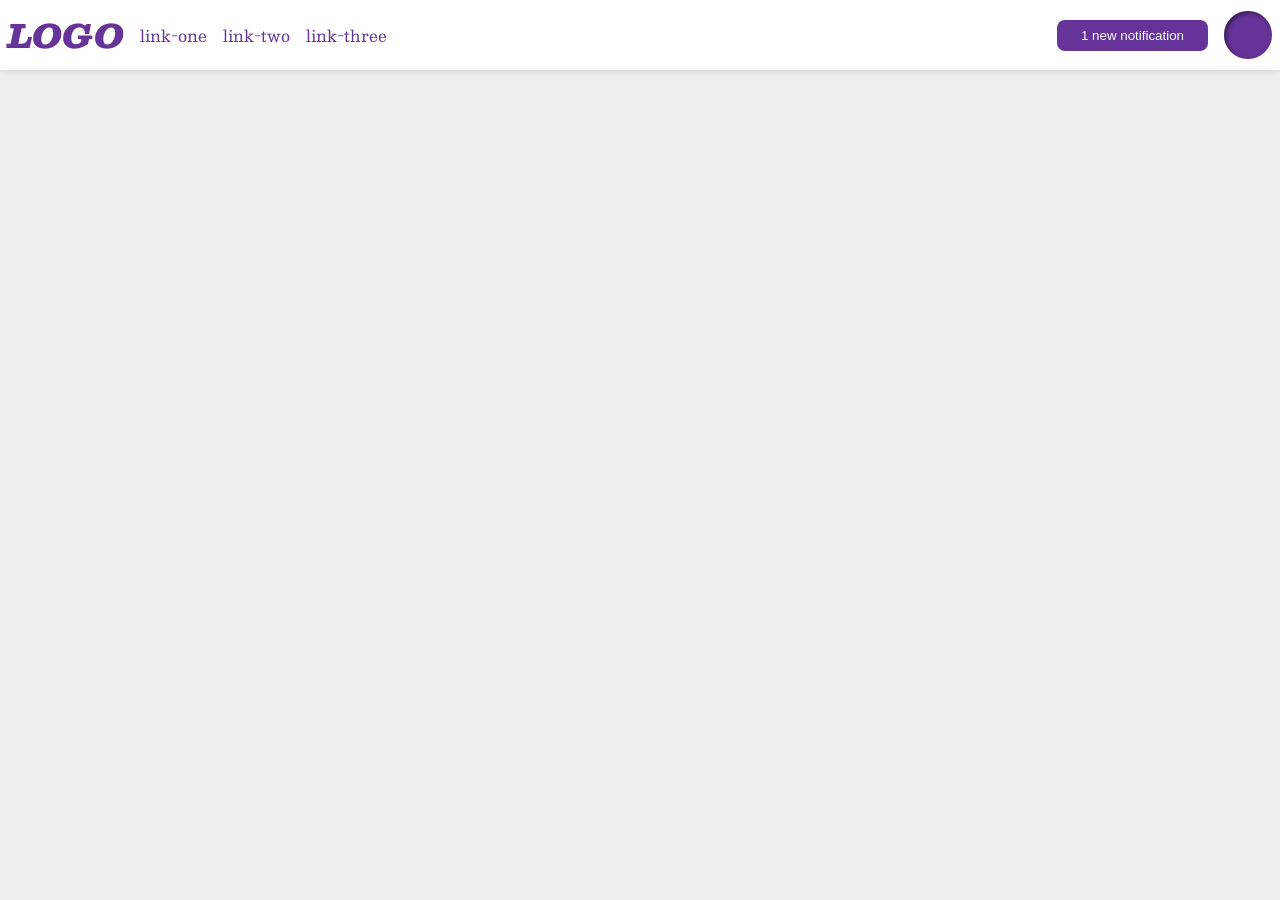
<file: foundations/flex/03-flex-header-2/index.html>
<!DOCTYPE html>
<html lang="en">
  <head>
    <meta charset="UTF-8">
    <meta http-equiv="X-UA-Compatible" content="IE=edge">
    <meta name="viewport" content="width=device-width, initial-scale=1.0">
    <title>Flex Header 2</title>
    <link rel="stylesheet" href="style.css">
  </head>
  <body>
    <div class="header">
      <div class="left">
        <div class="logo">LOGO</div>
        <ul class="links">
          <li><a href="https://google.com">link-one</a></li>
          <li><a href="https://google.com">link-two</a></li>
          <li><a href="https://google.com">link-three</a></li>
        </ul>
      </div>
      <div class="right">
        <button class="notifications">
          1 new notification
        </button>
        <div class="profile-image"></div>
      </div>
    </div>
  </body>
</html>
</file>
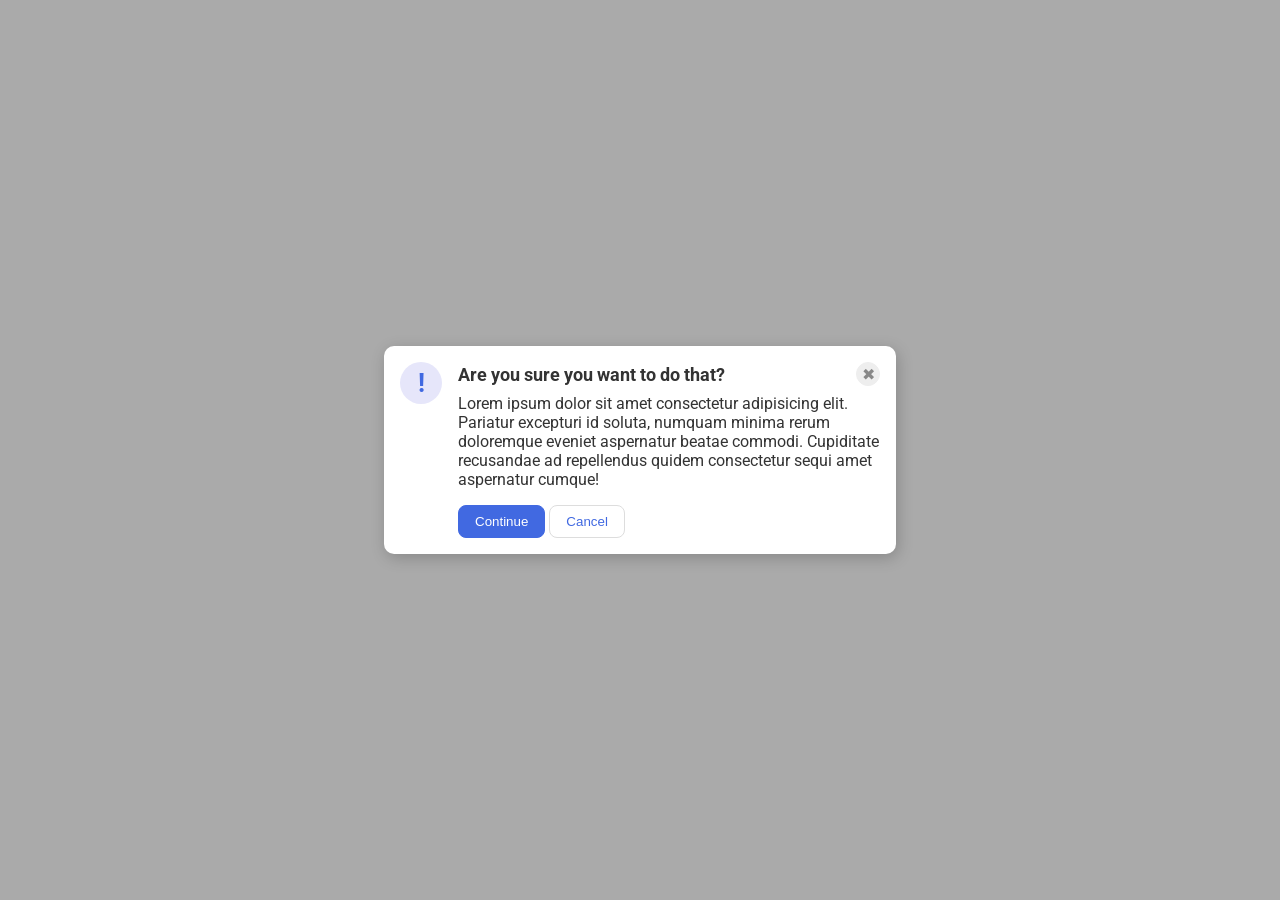
<file: foundations/flex/05-flex-modal/index.html>
<!DOCTYPE html>
<html lang="en">

<head>
  <meta charset="UTF-8">
  <meta http-equiv="X-UA-Compatible" content="IE=edge">
  <meta name="viewport" content="width=device-width, initial-scale=1.0">
  <link rel="stylesheet" href="style.css">
  <title>Modal</title>
</head>

<body>
  <div class="modal">
    <div class="icon">!</div>
    <div class="container">
      <div class="header">Are you sure you want to do that?
        <button class="close-button">✖</button>
      </div>
      <div class="text">Lorem ipsum dolor sit amet consectetur adipisicing elit. Pariatur excepturi id soluta, numquam
        minima rerum doloremque eveniet aspernatur beatae commodi. Cupiditate recusandae ad repellendus quidem
        consectetur sequi amet aspernatur cumque!</div>
      <button class="continue">Continue</button>
      <button class="cancel">Cancel</button>
    </div>
  </div>
</body>

</html>
</file>
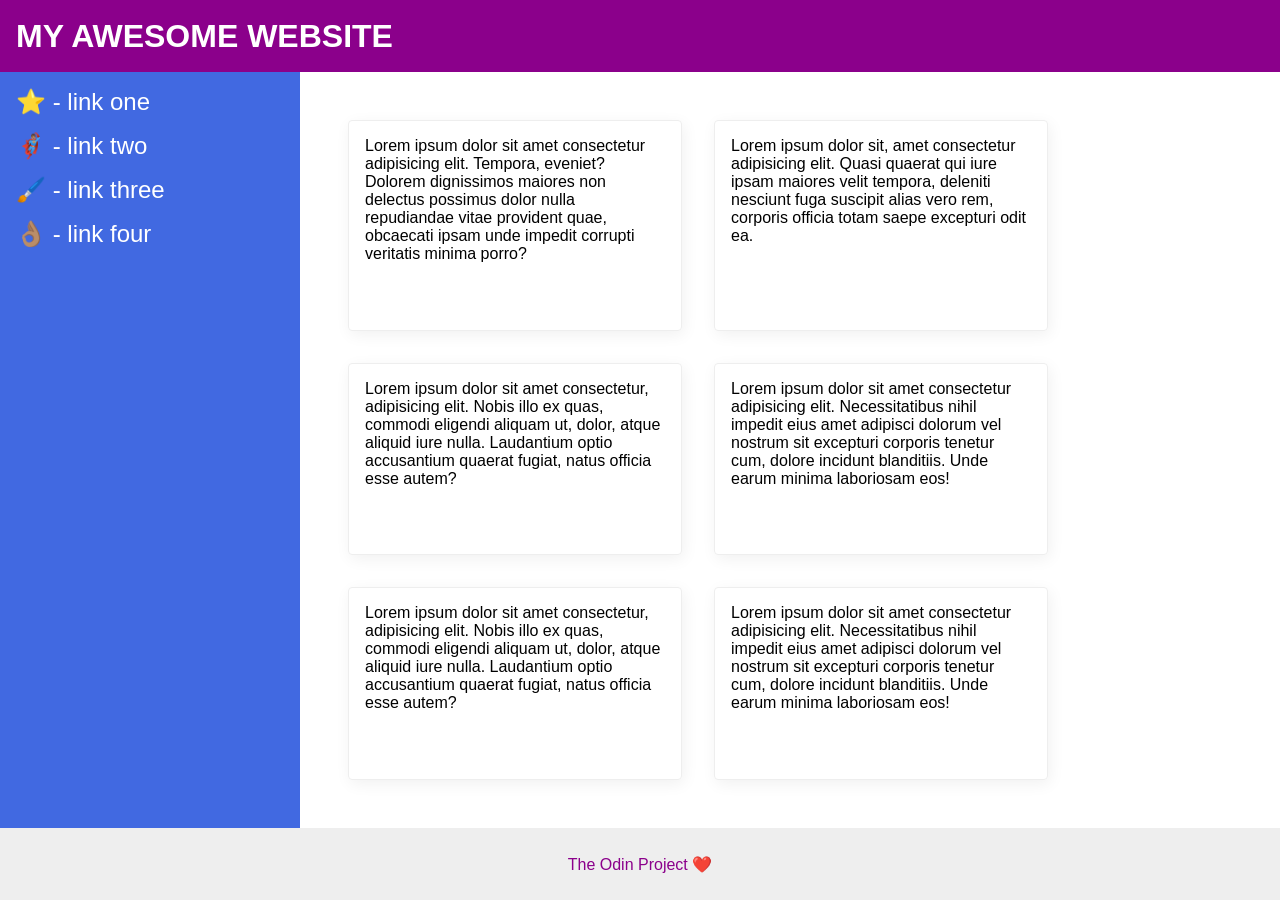
<file: foundations/flex/07-flex-layout-2/index.html>
<!DOCTYPE html>
<html lang="en">

<head>
  <meta charset="UTF-8">
  <meta http-equiv="X-UA-Compatible" content="IE=edge">
  <meta name="viewport" content="width=device-width, initial-scale=1.0">
  <title>The Holy Grail</title>
  <link rel="stylesheet" href="style.css">
</head>

<body>
  <div class="header">
    MY AWESOME WEBSITE
  </div>

  <div class="body">
    <div class="sidebar">
      <ul>
        <li><a href="#">⭐ - link one</a></li>
        <li><a href="#">🦸🏽‍♂️ - link two</a></li>
        <li><a href="#">🖌️ - link three</a></li>
        <li><a href="#">👌🏽 - link four</a></li>
      </ul>
    </div>
    <div class="container">
      <div class="card">Lorem ipsum dolor sit amet consectetur adipisicing elit. Tempora, eveniet? Dolorem dignissimos
        maiores non delectus possimus dolor nulla repudiandae vitae provident quae, obcaecati ipsam unde impedit
        corrupti veritatis minima porro?</div>
      <div class="card">Lorem ipsum dolor sit, amet consectetur adipisicing elit. Quasi quaerat qui iure ipsam maiores
        velit tempora, deleniti nesciunt fuga suscipit alias vero rem, corporis officia totam saepe excepturi odit ea.
      </div>
      <div class="card">Lorem ipsum dolor sit amet consectetur, adipisicing elit. Nobis illo ex quas, commodi eligendi
        aliquam ut, dolor, atque aliquid iure nulla. Laudantium optio accusantium quaerat fugiat, natus officia esse
        autem?</div>
      <div class="card">Lorem ipsum dolor sit amet consectetur adipisicing elit. Necessitatibus nihil impedit eius amet
        adipisci dolorum vel nostrum sit excepturi corporis tenetur cum, dolore incidunt blanditiis. Unde earum minima
        laboriosam eos!</div>
      <div class="card">Lorem ipsum dolor sit amet consectetur, adipisicing elit. Nobis illo ex quas, commodi eligendi
        aliquam ut, dolor, atque aliquid iure nulla. Laudantium optio accusantium quaerat fugiat, natus officia esse
        autem?</div>
      <div class="card">Lorem ipsum dolor sit amet consectetur adipisicing elit. Necessitatibus nihil impedit eius amet
        adipisci dolorum vel nostrum sit excepturi corporis tenetur cum, dolore incidunt blanditiis. Unde earum minima
        laboriosam eos!</div>
    </div>
  </div>

  <div class="footer">
    The Odin Project ❤️
  </div>
</body>

</html>
</file>
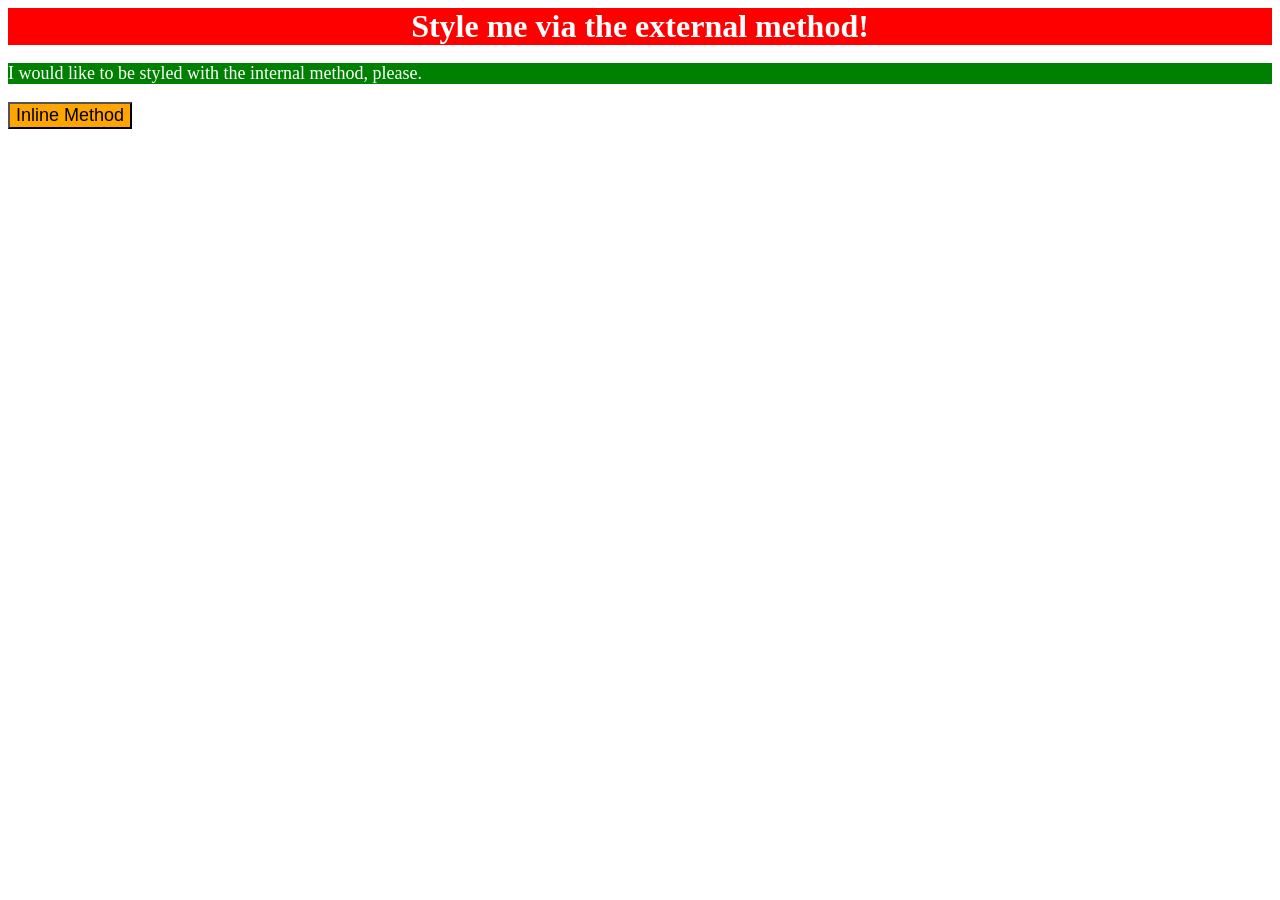
<file: foundations/intro-to-css/01-css-methods/index.html>
<!DOCTYPE html>
<html lang="en">
  <head>
    <meta charset="UTF-8">
    <meta http-equiv="X-UA-Compatible" content="IE=edge">
    <meta name="viewport" content="width=device-width, initial-scale=1.0">
    <title>Methods for Adding CSS</title>
    <link rel="stylesheet" href="styles.css">
    <style>
      p {
        background-color: green;
        color: white;
        font-size: 18px;
      }
    </style>
  </head>
  <body>
    <div>Style me via the external method!</div>
    <p>I would like to be styled with the internal method, please.</p>
    <button style="background-color: orange; font-size: 18px;">Inline Method</button>
  </body>
</html>
</file>
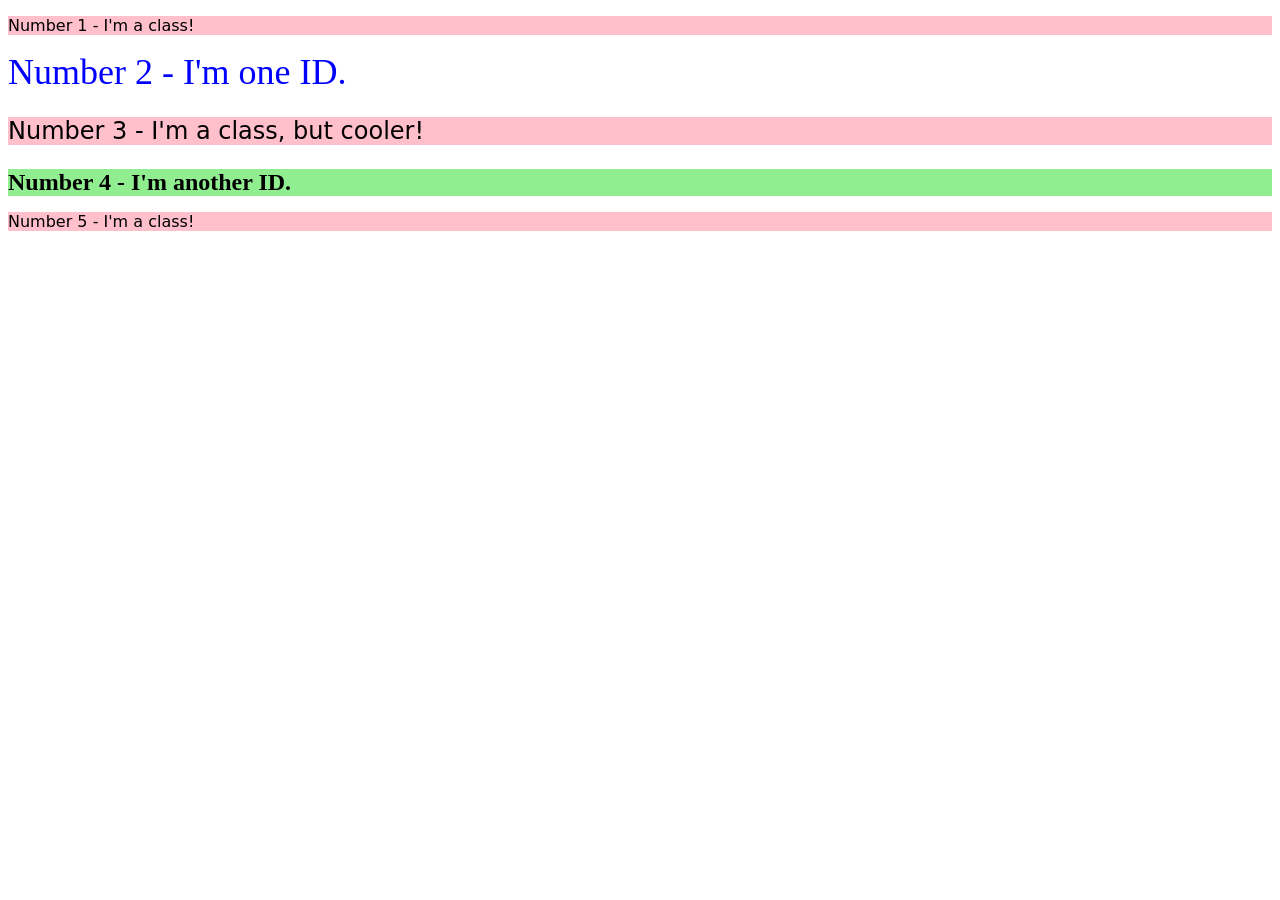
<file: foundations/intro-to-css/02-class-id-selectors/index.html>
<!DOCTYPE html>
<html lang="en">
  <head>
    <meta charset="UTF-8">
    <meta http-equiv="X-UA-Compatible" content="IE=edge">
    <meta name="viewport" content="width=device-width, initial-scale=1.0">
    <title>Class and ID Selectors</title>
    <link rel="stylesheet" href="style.css">
  </head>
  <body>
    <p class="odd-number">Number 1 - I'm a class!</p>
    <div id="second">Number 2 - I'm one ID.</div>
    <p class="odd-number third">Number 3 - I'm a class, but cooler!</p>
    <div id="fourth">Number 4 - I'm another ID.</div>
    <p class="odd-number">Number 5 - I'm a class!</p>
  </body>
</html>
</file>
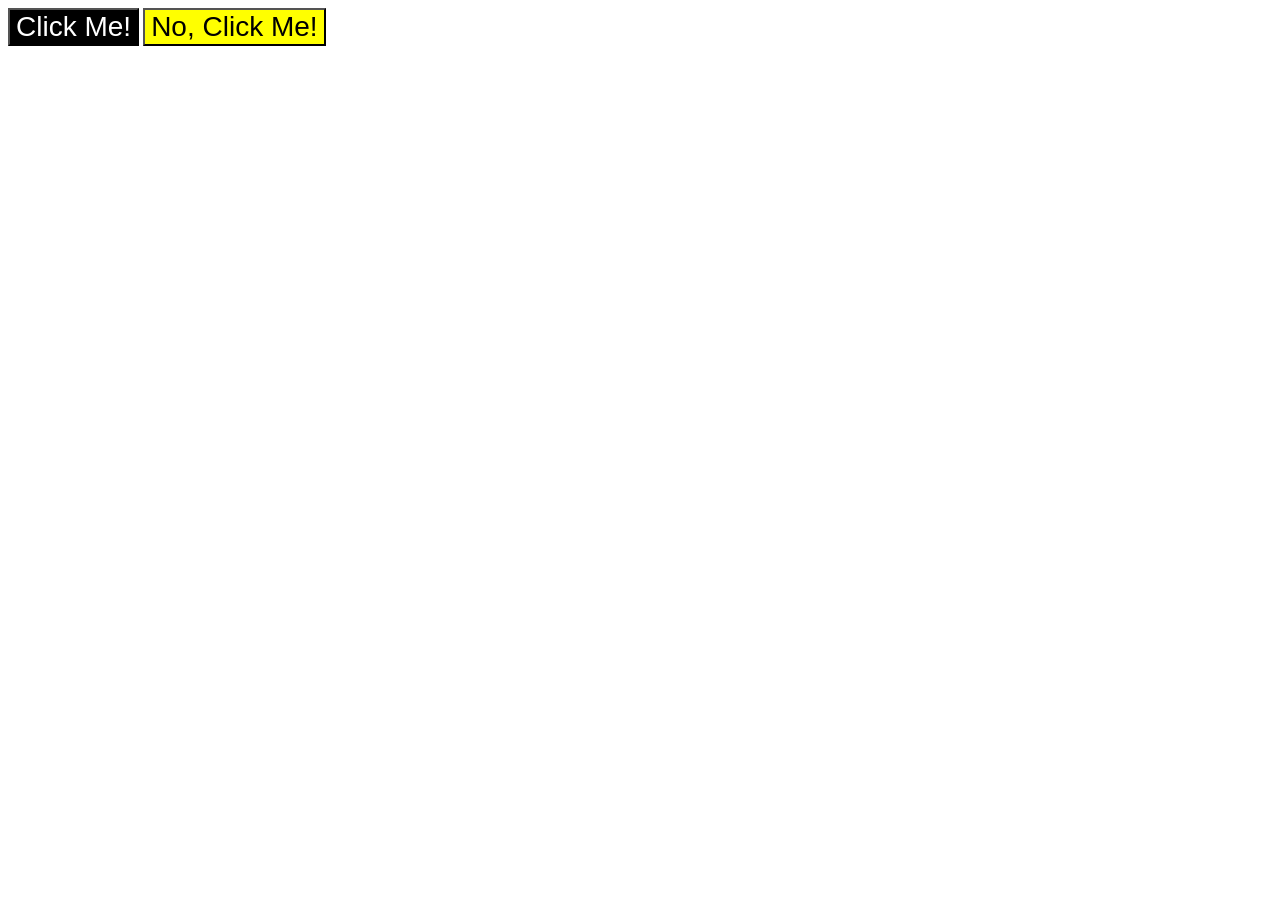
<file: foundations/intro-to-css/03-grouping-selectors/index.html>
<!DOCTYPE html>
<html lang="en">
  <head>
    <meta charset="UTF-8">
    <meta http-equiv="X-UA-Compatible" content="IE=edge">
    <meta name="viewport" content="width=device-width, initial-scale=1.0">
    <title>Grouping Selectors</title>
    <link rel="stylesheet" href="style.css">
  </head>
  <body>
    <button class="one">Click Me!</button>
    <button class="two">No, Click Me!</button>
  </body>
</html>
</file>
<file: foundations/flex/03-flex-header-2/style.css>
/* this is some magical font-importing.  
you'll learn about it later. */
@import url('https://fonts.googleapis.com/css2?family=Besley:ital,wght@0,400;1,900&display=swap');

body {
  margin: 0;
  background: #eee;
  font-family: Besley, serif;
}

.header {
  background: white;
  border-bottom: 1px solid #ddd;
  box-shadow: 0 0 8px rgba(0,0,0,.1);
  display: flex;
  justify-content: space-between;
  padding: 8px;
}

.left, .right {
  display: flex;
  align-items: center;
  gap: 16px;
}

.profile-image {
  background: rebeccapurple;
  box-shadow: inset 2px 2px 4px rgba(0,0,0,.5);
  border-radius: 50%;
  width: 48px;
  height: 48px;
}

.logo {
  color: rebeccapurple;
  font-size: 32px;
  font-weight: 900;
  font-style: italic;
}

button {
  border: none;
  border-radius: 8px;
  background: rebeccapurple;
  color: white;
  padding: 8px 24px;
}

a {
  /* this removes the line under our links */
  text-decoration: none;
  color: rebeccapurple;
}

ul {
  list-style-type: none;
  margin: 0;
  padding: 0;
  display: flex;
  gap: 16px;
}
</file>
<file: foundations/flex/05-flex-modal/style.css>
@import url('https://fonts.googleapis.com/css2?family=Roboto:wght@400;700&display=swap');
 /* * {
  border: 1px solid red;
 } */

html, body {
  height: 100%;
}

body {
  font-family: Roboto, sans-serif;
  margin: 0;
  background: #aaa;
  color: #333;
  /* I'll give you this one for free lol */
  display: flex;
  align-items: center;
  justify-content: center;
}

.modal {
  background: white;
  width: 480px;
  border-radius: 10px;
  box-shadow: 2px 4px 16px rgba(0,0,0,.2);
  /* Solution: */
  display: flex;
  gap: 16px;
  padding: 16px;
}

.icon {
  color: royalblue;
  font-size: 26px;
  font-weight: 700;
  background: lavender;
  width: 42px;
  height: 42px;
  border-radius: 50%;
  display: flex;
  align-items: center;
  justify-content: center;
  /* this keeps the icon from getting smashed by the text */
  flex-shrink: 0;
}

/* Solution: */
.header {
  display: flex;
  align-items: center;
  justify-content: space-between;
  font-size: 18px;
  font-weight: 700;
  margin-bottom: 8px;
}

.close-button {
  background: #eee;
  border-radius: 50%;
  color: #888;
  font-weight: 400;
  font-size: 16px;
  height: 24px;
  width: 24px;
  display: flex;
  align-items: center;
  justify-content: center;
  border: 1px solid #eee;
  padding: 0;
}

/* Solution: */
.text{
  margin-bottom: 16px;
}

button {
  cursor: pointer;
  padding: 8px 16px;
  border-radius: 8px;
}

button.continue {
  background: royalblue;
  border: 1px solid royalblue;
  color: white;
}

button.cancel {
  background: white;
  border: 1px solid #ddd;
  color: royalblue;
}
</file>
<file: foundations/flex/07-flex-layout-2/style.css>
body {
  font-family: -apple-system, BlinkMacSystemFont, 'Segoe UI', Roboto, Oxygen, Ubuntu, Cantarell, 'Open Sans', 'Helvetica Neue', sans-serif;
  margin: 0;
  min-height: 100vh;

  display: flex;
  flex-direction: column;
}

.header {
  height: 72px;
  background: darkmagenta;
  color: white;

  display: flex;
  align-items: center;
  padding: 0 16px;
  font-size: 32px;
  font-weight: 900;
}

.body {
  flex: 1;
  display: flex;
}

.sidebar {
  width: 300px;
  background: royalblue;
  box-sizing: border-box;

  flex-shrink: 0;
  padding: 16px;
}

ul {
  list-style-type: none;
  margin: 0;
  padding: 0;
}

li {
  margin-bottom: 16px;
}

a{
  color: white;
  text-decoration: none;
  font-size: 24px;
}

.container {
  padding: 48px;
  display: flex;
  flex-wrap: wrap;
  gap: 32px;
}

.card {
  border: 1px solid #eee;
  box-shadow: 2px 4px 16px rgba(0,0,0,.06);
  border-radius: 4px;

  padding: 16px;
  width: 300px;
}

.footer {
  height: 72px;
  background: #eee;
  color: darkmagenta;

  display: flex;
  align-items: center;
  justify-content: center;
}
</file>
<file: foundations/intro-to-css/01-css-methods/styles.css>
div {
    color: white;
    background-color: red;
    font-size: 32px;
    text-align: center;
    font-weight: bold;
}
</file>
<file: foundations/intro-to-css/02-class-id-selectors/style.css>
.odd-number {
    background-color: #ffc0cb;
    font-family: Verdana, "DejaVu Sans", sans-serif;
}
#second {
    color: #0000ff;
    font-size: 36px;
}
.third {
    font-size: 24px;
}
#fourth {
    background-color: #90ee90;
    font-size: 24px;
    font-weight: bold;
}
</file>
<file: foundations/intro-to-css/03-grouping-selectors/style.css>
.one,
.two {
    font-size: 28px;
    font-family: Helvetica, 'Times New Roman', sans-serif;
}

.one {
    background-color: hsl(0, 0%, 0%);
    color: rgb(255, 255, 255);
}

.two {
    background-color: #ffff00;
}
</file>
